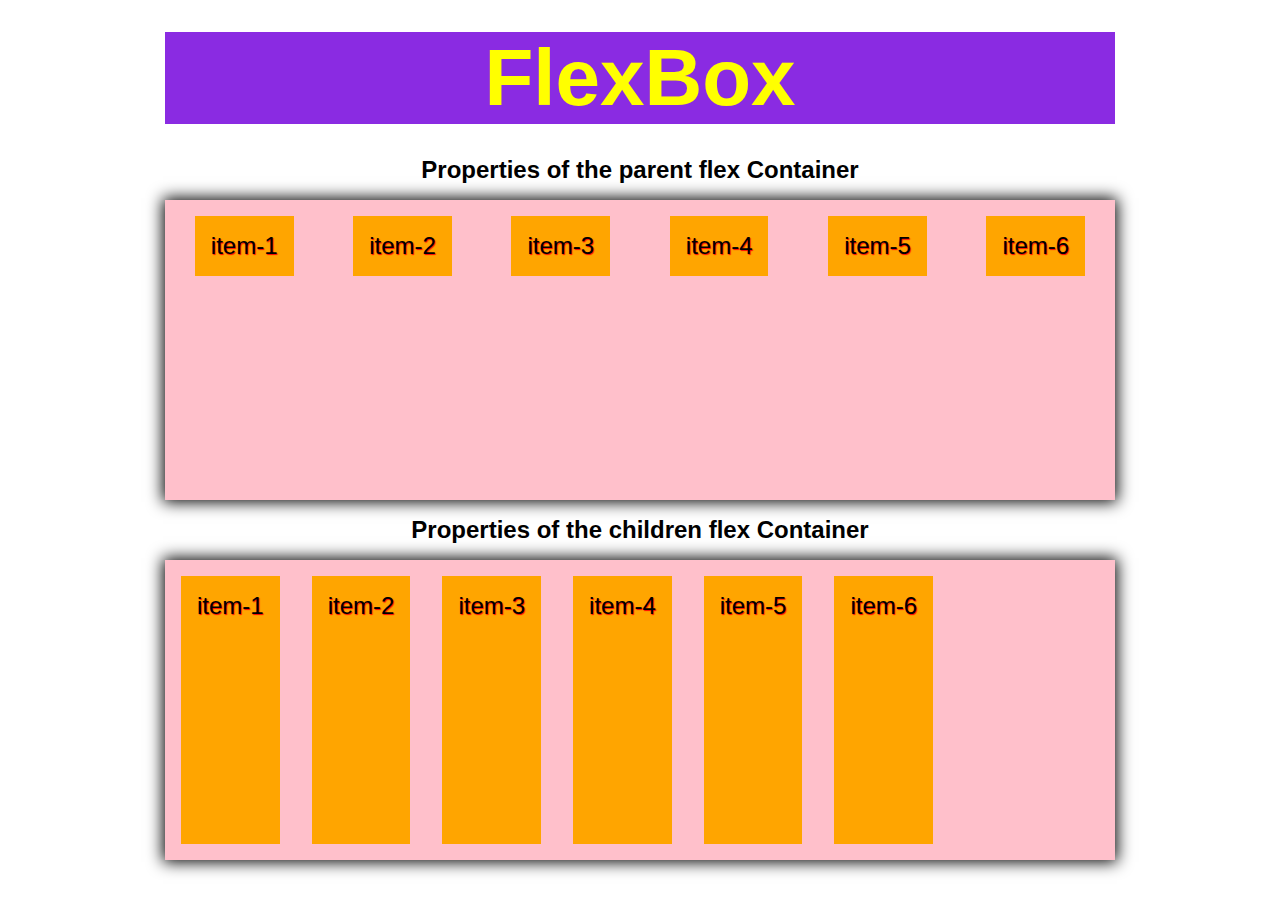
<file: index.html>
<!DOCTYPE html>
<html lang="en">

<head>
    <meta charset="UTF-8">
    <meta http-equiv="X-UA-Compatible" content="IE=edge">
    <meta name="viewport" content="width=device-width, initial-scale=1.0">
    <title>FlexBox</title>
    <link rel="stylesheet" href="style.css">
</head>

<body>
    <h1>FlexBox</h1>
    <section id="parent">
        <h2>Properties of the parent flex Container</h2>
        <div class="flexbox_container">
            <div class="flexbox_item">item-1</div>
            <div class="flexbox_item">item-2</div>
            <div class="flexbox_item">item-3</div>
            <div class="flexbox_item">item-4</div>
            <div class="flexbox_item">item-5</div>
            <div class="flexbox_item">item-6</div>
        </div>
    </section>
    <section id="children">
        <h2>Properties of the children flex Container</h2>
        <div class="flexbox_container">
            <div class="flexbox_item">item-1</div>
            <div class="flexbox_item">item-2</div>
            <div class="flexbox_item">item-3</div>
            <div class="flexbox_item">item-4</div>
            <div class="flexbox_item">item-5</div>
            <div class="flexbox_item">item-6</div>
        </div>
    </section>
</body>

</html>
</file>
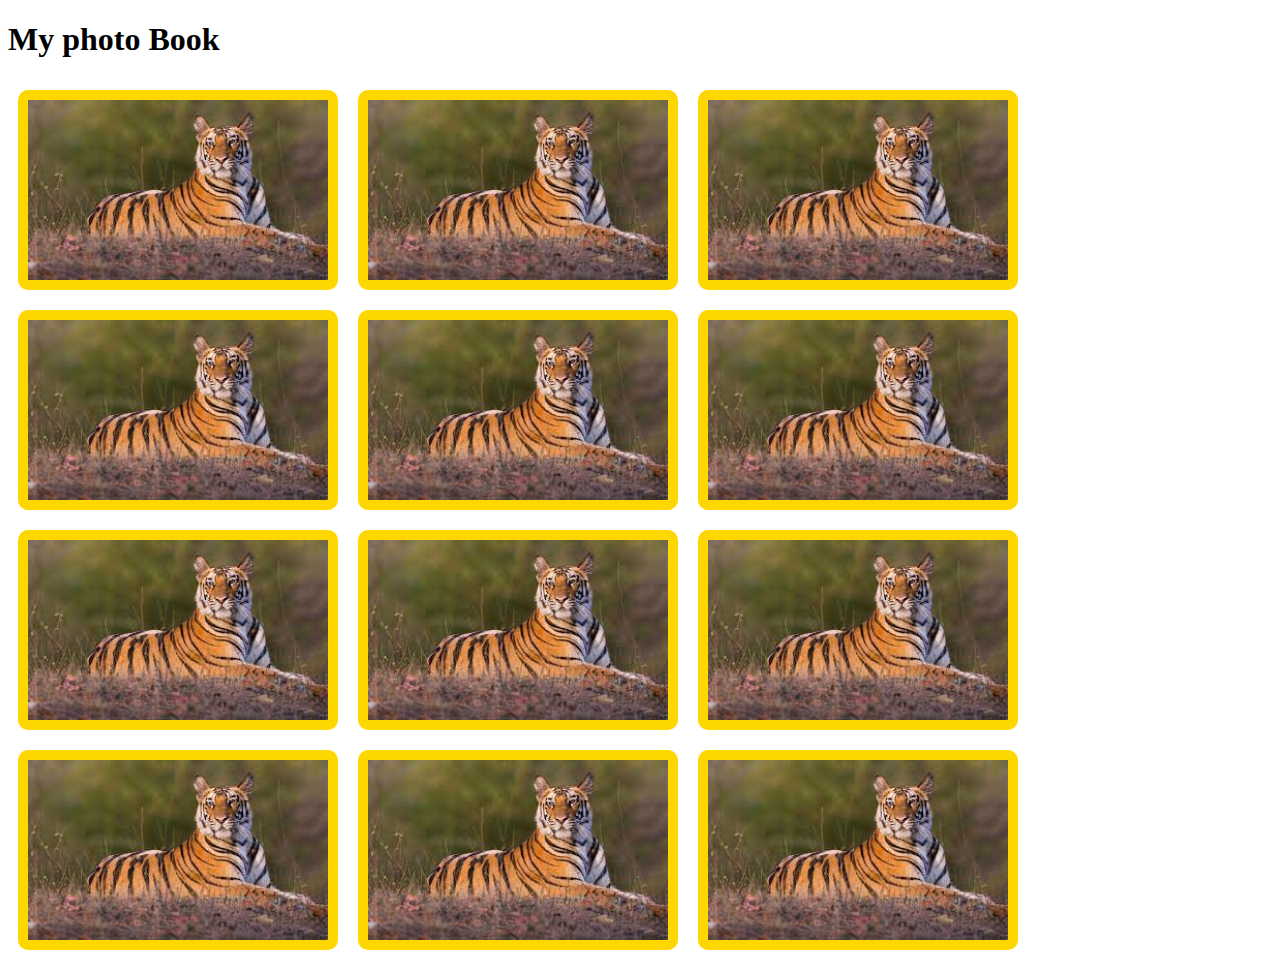
<file: practise.html>
<!DOCTYPE html>
<html lang="en">

<head>
    <meta charset="UTF-8">
    <meta http-equiv="X-UA-Compatible" content="IE=edge">
    <meta name="viewport" content="width=device-width, initial-scale=1.0">
    <title>Document</title>
    <style>
        .photo-album {
            display: flex;
            flex-wrap: wrap;

        }

        .photo-frame {
            width: 300px;
            height: 180px;
            border: 10px solid gold;
            border-radius: 10px;
            position: relative;
            margin: 10px;
        }

        .photo-frame .photo img {
            width: 100%;


        }

        .photo-detail {
            position: absolute;
            width: 300px;
            height: 180px;
            top: 0;
            display: none;
        }

        .photo-frame:hover .photo-detail {
            display: block;
            background-color: rgba(230, 202, 46, .7);
        }

        .photo-frame:hover .photo-detail h3 {
            color: white;
            background-color: black;
            text-align: center;
        }

        .photo-frame:hover .photo-detail p {
            color: white;
        }
    </style>
</head>

<body>
    <h1>My photo Book</h1>
    <section class="photo-album">
        <div class="photo-frame">
            <div class="photo">
                <img src="images/tiger2.jpg" alt="">
            </div>
            <div class="photo-detail">
                <h3>Royal Bengal Tiger</h3>
                <p>Lorem ipsum dolor sit amet consectetur adipisicing elit. Reiciendis modi
                    id ab a assumenda nulla omnis
                    nam, odit ullam sint Lorem ipsum dolor sit amet consectetur adipisicing elit. Reiciendis mod
                    id ab a assumenda nulla omnis.</p>
            </div>
        </div>

        <div class="photo-frame">
            <div class="photo">
                <img src="images/tiger2.jpg" alt="">
            </div>
            <div class="photo-detail">
                <h3>Royal Bengal Tiger</h3>
                <p>Lorem ipsum dolor sit amet consectetur adipisicing elit. Reiciendis
                    modi
                    id ab a assumenda nulla omnis
                    nam, odit ullam sint Lorem ipsum dolor sit amet consectetur
                    adipisicing elit. Reiciendis mod
                    id ab a assumenda nulla omnis.</p>
            </div>
        </div>
        <div class="photo-frame">
            <div class="photo">
                <img src="images/tiger2.jpg" alt="">
            </div>
            <div class="photo-detail">
                <h3>Royal Bengal Tiger</h3>
                <p>Lorem ipsum dolor sit amet consectetur adipisicing elit. Reiciendis
                    modi
                    id ab a assumenda nulla omnis
                    nam, odit ullam sint Lorem ipsum dolor sit amet consectetur
                    adipisicing elit. Reiciendis mod
                    id ab a assumenda nulla omnis.</p>
            </div>
        </div>
        <div class="photo-frame">
            <div class="photo">
                <img src="images/tiger2.jpg" alt="">
            </div>
            <div class="photo-detail">
                <h3>Royal Bengal Tiger</h3>
                <p>Lorem ipsum dolor sit amet consectetur adipisicing elit. Reiciendis
                    modi
                    id ab a assumenda nulla omnis
                    nam, odit ullam sint Lorem ipsum dolor sit amet consectetur
                    adipisicing elit. Reiciendis mod
                    id ab a assumenda nulla omnis.</p>
            </div>
        </div>
        <div class="photo-frame">
            <div class="photo">
                <img src="images/tiger2.jpg" alt="">
            </div>
            <div class="photo-detail">
                <h3>Royal Bengal Tiger</h3>
                <p>Lorem ipsum dolor sit amet consectetur adipisicing elit. Reiciendis
                    modi
                    id ab a assumenda nulla omnis
                    nam, odit ullam sint Lorem ipsum dolor sit amet consectetur
                    adipisicing elit. Reiciendis mod
                    id ab a assumenda nulla omnis.</p>
            </div>
        </div>
        <div class="photo-frame">
            <div class="photo">
                <img src="images/tiger2.jpg" alt="">
            </div>
            <div class="photo-detail">
                <h3>Royal Bengal Tiger</h3>
                <p>Lorem ipsum dolor sit amet consectetur adipisicing elit. Reiciendis
                    modi
                    id ab a assumenda nulla omnis
                    nam, odit ullam sint Lorem ipsum dolor sit amet consectetur
                    adipisicing elit. Reiciendis mod
                    id ab a assumenda nulla omnis.</p>
            </div>
        </div>
        <div class="photo-frame">
            <div class="photo">
                <img src="images/tiger2.jpg" alt="">
            </div>
            <div class="photo-detail">
                <h3>Royal Bengal Tiger</h3>
                <p>Lorem ipsum dolor sit amet consectetur adipisicing elit. Reiciendis
                    modi
                    id ab a assumenda nulla omnis
                    nam, odit ullam sint Lorem ipsum dolor sit amet consectetur
                    adipisicing elit. Reiciendis mod
                    id ab a assumenda nulla omnis.</p>
            </div>
        </div>
        <div class="photo-frame">
            <div class="photo">
                <img src="images/tiger2.jpg" alt="">
            </div>
            <div class="photo-detail">
                <h3>Royal Bengal Tiger</h3>
                <p>Lorem ipsum dolor sit amet consectetur adipisicing elit. Reiciendis
                    modi
                    id ab a assumenda nulla omnis
                    nam, odit ullam sint Lorem ipsum dolor sit amet consectetur
                    adipisicing elit. Reiciendis mod
                    id ab a assumenda nulla omnis.</p>
            </div>
        </div>
        <div class="photo-frame">
            <div class="photo">
                <img src="images/tiger2.jpg" alt="">
            </div>
            <div class="photo-detail">
                <h3>Royal Bengal Tiger</h3>
                <p>Lorem ipsum dolor sit amet consectetur adipisicing elit. Reiciendis
                    modi
                    id ab a assumenda nulla omnis
                    nam, odit ullam sint Lorem ipsum dolor sit amet consectetur
                    adipisicing elit. Reiciendis mod
                    id ab a assumenda nulla omnis.</p>
            </div>
        </div>
        <div class="photo-frame">
            <div class="photo">
                <img src="images/tiger2.jpg" alt="">
            </div>
            <div class="photo-detail">
                <h3>Royal Bengal Tiger</h3>
                <p>Lorem ipsum dolor sit amet consectetur adipisicing elit. Reiciendis
                    modi
                    id ab a assumenda nulla omnis
                    nam, odit ullam sint Lorem ipsum dolor sit amet consectetur
                    adipisicing elit. Reiciendis mod
                    id ab a assumenda nulla omnis.</p>
            </div>
        </div>
        <div class="photo-frame">
            <div class="photo">
                <img src="images/tiger2.jpg" alt="">
            </div>
            <div class="photo-detail">
                <h3>Royal Bengal Tiger</h3>
                <p>Lorem ipsum dolor sit amet consectetur adipisicing elit. Reiciendis
                    modi
                    id ab a assumenda nulla omnis
                    nam, odit ullam sint Lorem ipsum dolor sit amet consectetur
                    adipisicing elit. Reiciendis mod
                    id ab a assumenda nulla omnis.</p>
            </div>
        </div>
        <div class="photo-frame">
            <div class="photo">
                <img src="images/tiger2.jpg" alt="">
            </div>
            <div class="photo-detail">
                <h3>Royal Bengal Tiger</h3>
                <p>Lorem ipsum dolor sit amet consectetur adipisicing elit. Reiciendis
                    modi
                    id ab a assumenda nulla omnis
                    nam, odit ullam sint Lorem ipsum dolor sit amet consectetur
                    adipisicing elit. Reiciendis mod
                    id ab a assumenda nulla omnis.</p>
            </div>
        </div>
    </section>
</body>

</html>
</file>
<file: style.css>
*{
    margin: 0;
    padding: 0;
    box-sizing: border-box;
    list-style: none;
    text-decoration: none;
}
body{
    font-family: 'Lucida Sans', 'Lucida Sans Regular', 'Lucida Grande', 'Lucida Sans Unicode', Geneva, Verdana, sans-serif;
    max-width: 950px;
    margin: auto;

}
h1{
    text-align: center;
    font-size: 80px; 
    margin:2rem 0 ;
    background-color: blueviolet;
    color: yellow;
}
h2{
    margin: 1rem;
    text-align: center;
}
#parent .flexbox_container .flexbox_item{
   font-size: 24px;
   margin: 1rem;
   padding: 1rem;
   background-color:orange;
    text-shadow:1px 1px 1px red;
}
#parent .flexbox_container{
    background-color:pink;
    box-shadow: 0 0 15px 2px;
    height: 300px;
    display: flex;
    /* flex-direction:row-reverse; */
    flex-wrap: wrap;
    /* height: 350px; */
    justify-content:flex-end ;
    justify-content: space-around;
    align-items: flex-start;
}
#children .flexbox_container{
    background-color:pink;
    box-shadow: 0 0 15px 2px;
    height: 300px;
    display: flex;
    /* flex-direction: column; */
    /* flex-wrap: wrap; */
    
}
#children .flexbox_container .flexbox_item{
    font-size: 24px;
    margin: 1rem;
    padding: 1rem;
    background-color:orange;
     text-shadow:1px 1px 1px red;
 }
</file>
